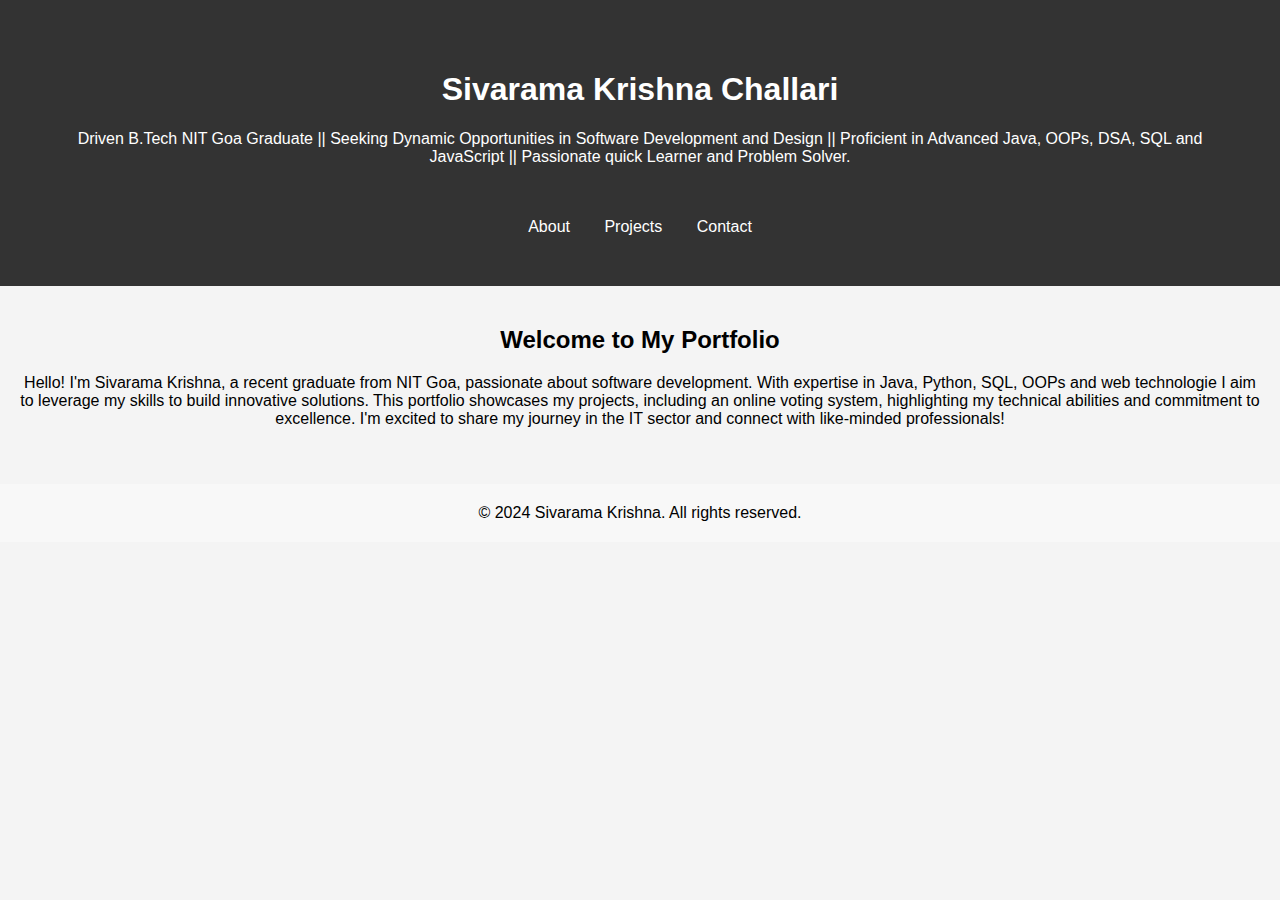
<file: index.html>
<!DOCTYPE html>
<html lang="en">
<head>
    <meta charset="UTF-8">
    <meta name="viewport" content="width=device-width, initial-scale=1.0">
    <title>Your Name | Portfolio</title>
    <link rel="stylesheet" href="styles.css">
</head>
<body>
    <header>
        <h1>Sivarama Krishna Challari</h1>
        <p>Driven B.Tech NIT Goa Graduate || Seeking Dynamic Opportunities in Software Development and Design || Proficient in Advanced Java, OOPs, DSA, SQL and JavaScript || Passionate quick Learner and Problem Solver.</p>
        <br>
        <br>
        <nav>
            <a href="about.html">About</a>
            <a href="projects.html">Projects</a>
            <a href="contact.html">Contact</a>
        </nav>
    </header>

    <section>
        <h2>Welcome to My Portfolio</h2>
<p>Hello! I'm Sivarama Krishna, a recent graduate from NIT Goa, passionate about software development. With expertise in Java, Python, SQL, OOPs and web technologie I aim to leverage my skills to build innovative solutions. This portfolio showcases my projects, including an online voting system, highlighting my technical abilities and commitment to excellence. I'm excited to share my journey in the IT sector and connect with like-minded professionals!</p>

    </section>

    <footer>
        <p>&copy; 2024 Sivarama Krishna. All rights reserved.</p>
    </footer>
</body>
</html>
</file>
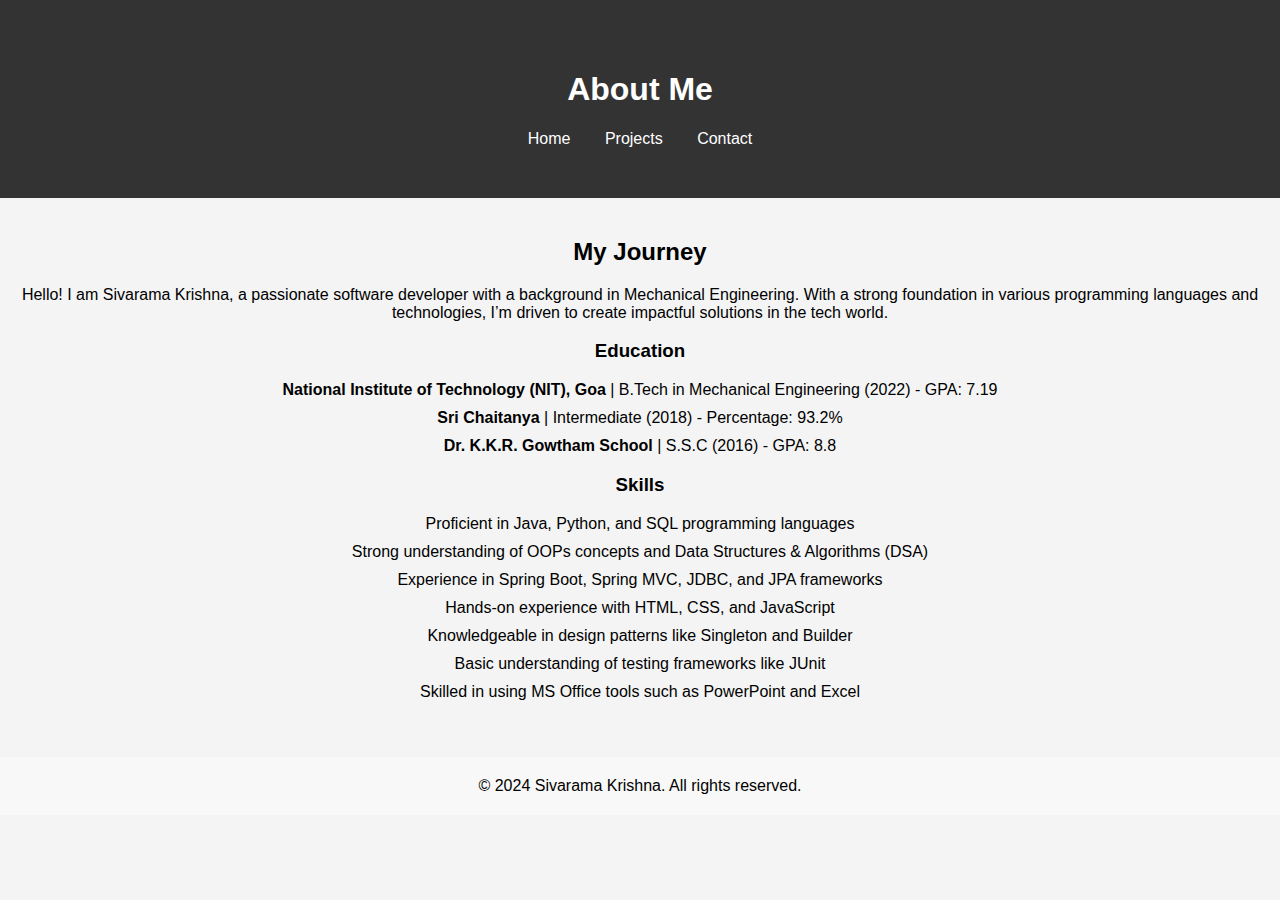
<file: about.html>
<!DOCTYPE html>
<html lang="en">
<head>
    <meta charset="UTF-8">
    <meta name="viewport" content="width=device-width, initial-scale=1.0">
    <title>About Me - Sivarama Krishna</title>
    <link rel="stylesheet" href="styles.css">
</head>
<body>
    <header>
        <h1>About Me</h1>
        <nav>
            <a href="index.html">Home</a>
            <a href="projects.html">Projects</a>
            <a href="contact.html">Contact</a>
        </nav>
    </header>

    <section>
        <h2>My Journey</h2>
        <p>Hello! I am Sivarama Krishna, a passionate software developer with a background in Mechanical Engineering. With a strong foundation in various programming languages and technologies, I’m driven to create impactful solutions in the tech world.</p>
        
        <h3>Education</h3>
        <ul class="no-bullets">
            <li><strong>National Institute of Technology (NIT), Goa</strong> | B.Tech in Mechanical Engineering (2022) - GPA: 7.19</li>
            <li><strong>Sri Chaitanya</strong> | Intermediate (2018) - Percentage: 93.2%</li>
            <li><strong>Dr. K.K.R. Gowtham School</strong> | S.S.C (2016) - GPA: 8.8</li>
        </ul>

        <h3>Skills</h3>
        <ul class="no-bullets">
            <li>Proficient in Java, Python, and SQL programming languages</li>
            <li>Strong understanding of OOPs concepts and Data Structures & Algorithms (DSA)</li>
            <li>Experience in Spring Boot, Spring MVC, JDBC, and JPA frameworks</li>
            <li>Hands-on experience with HTML, CSS, and JavaScript</li>
            <li>Knowledgeable in design patterns like Singleton and Builder</li>
            <li>Basic understanding of testing frameworks like JUnit</li>
            <li>Skilled in using MS Office tools such as PowerPoint and Excel</li>
        </ul>
    </section>

    <footer>
        <p>&copy; 2024 Sivarama Krishna. All rights reserved.</p>
    </footer>
</body>
</html>
</file>
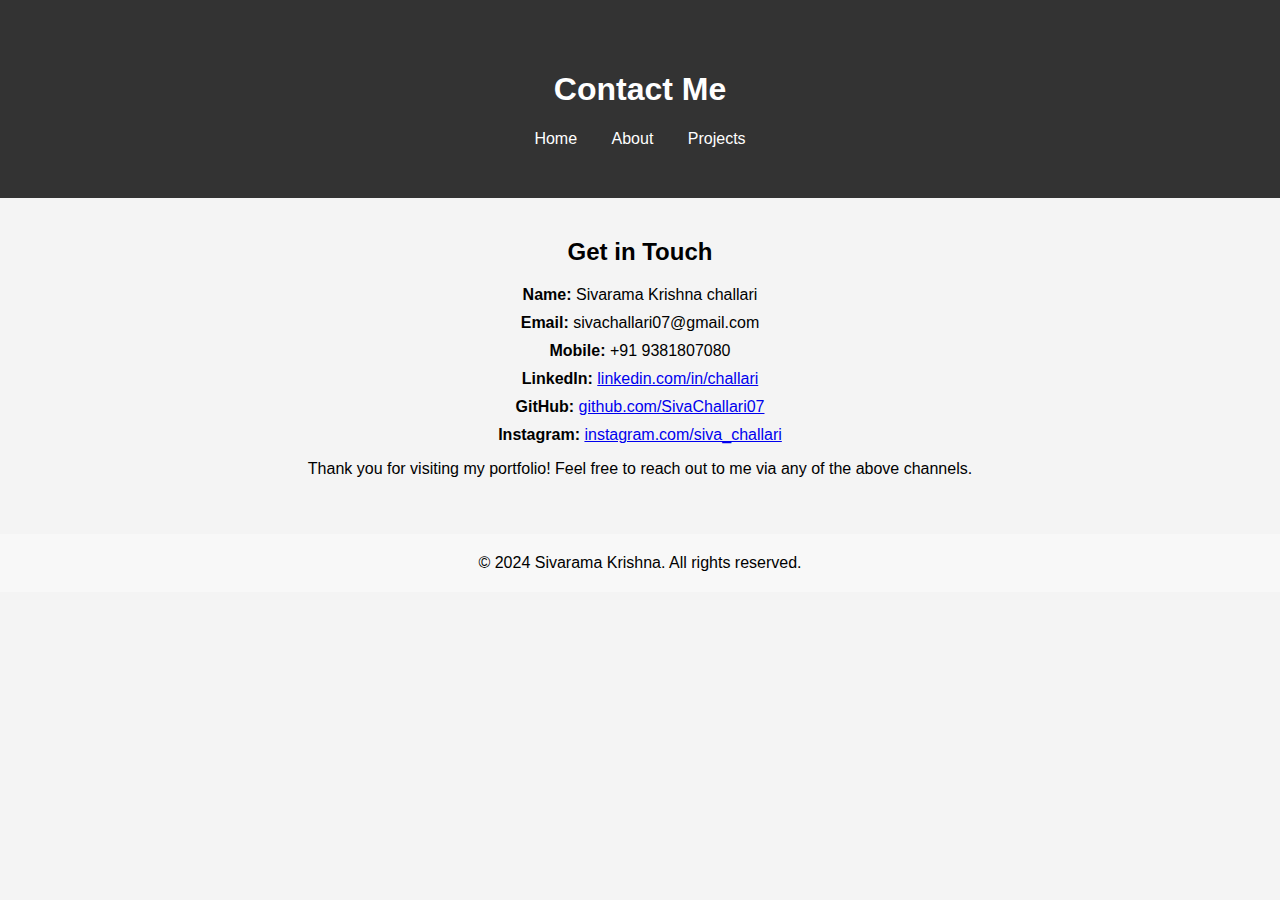
<file: contact.html>
<!DOCTYPE html>
<html lang="en">
<head>
    <meta charset="UTF-8">
    <meta name="viewport" content="width=device-width, initial-scale=1.0">
    <title>Contact</title>
    <link rel="stylesheet" href="styles.css">
</head>
<body>
    <header>
        <h1>Contact Me</h1>
        <nav>
            <a href="index.html">Home</a>
            <a href="about.html">About</a>
            <a href="projects.html">Projects</a>
        </nav>
    </header>

    <section>
        <h2>Get in Touch</h2>
        
        <ul class="no-bullets">
            <li><strong>Name:</strong> Sivarama Krishna challari</li>
            <li><strong>Email:</strong> sivachallari07@gmail.com</li>
            <li><strong>Mobile:</strong> +91 9381807080</li>
            <li><strong>LinkedIn:</strong> <a href="https://www.linkedin.com/in/challari/" target="_blank">linkedin.com/in/challari</a></li>
            <li><strong>GitHub:</strong> <a href="https://github.com/SivaChallari07" target="_blank">github.com/SivaChallari07</a></li>
            <li><strong>Instagram:</strong> <a href="https://instagram.com/siva_challari" target="_blank">instagram.com/siva_challari</a></li>
        </ul>
        
        <p>Thank you for visiting my portfolio! Feel free to reach out to me via any of the above channels.</p>
        
    </section>

    <footer>
        <p>&copy; 2024 Sivarama Krishna. All rights reserved.</p>
    </footer>
</body>
</html>
</file>
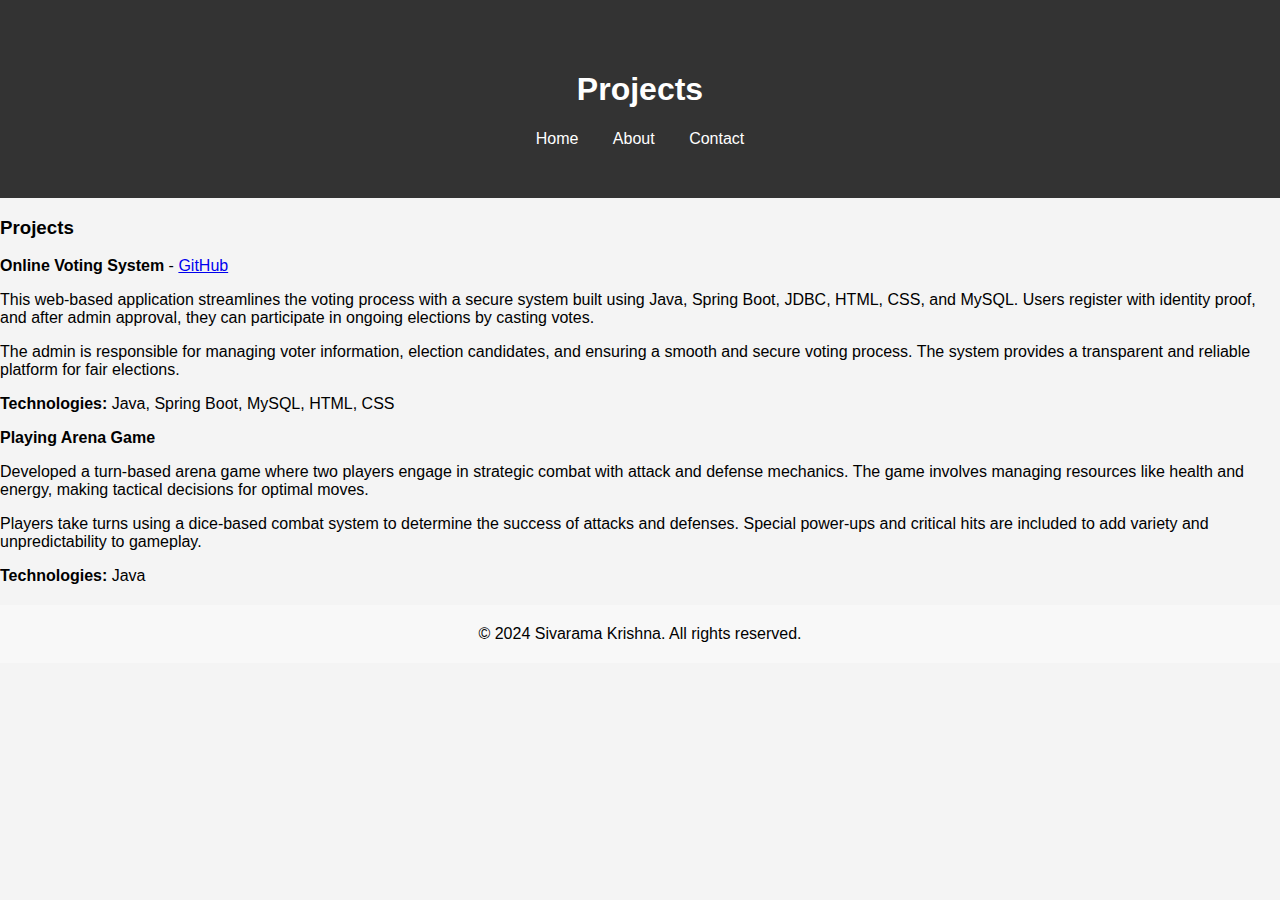
<file: projects.html>
<!DOCTYPE html>
<html lang="en">
<head>
    <meta charset="UTF-8">
    <meta name="viewport" content="width=device-width, initial-scale=1.0">
    <title>Projects</title>
    <link rel="stylesheet" href="styles.css">
</head>
<body>
    <header>
        <h1>Projects</h1>
        <nav>
            <a href="index.html">Home</a>
            <a href="about.html">About</a>
            <a href="contact.html">Contact</a>
        </nav>
    </header>

    <h3>Projects</h3>
<ul class="no-bullets">
    <li>
        <strong>Online Voting System</strong> - <a href="https://github.com/SivaChallari07/online-voting-system" target="_blank">GitHub</a>
        <p>This web-based application streamlines the voting process with a secure system built using Java, Spring Boot, JDBC, HTML, CSS, and MySQL. Users register with identity proof, and after admin approval, they can participate in ongoing elections by casting votes.</p>
        <p>The admin is responsible for managing voter information, election candidates, and ensuring a smooth and secure voting process. The system provides a transparent and reliable platform for fair elections.</p>
        <p><strong>Technologies:</strong> Java, Spring Boot, MySQL, HTML, CSS</p>
    </li>
    
    
    <li>
        <strong>Playing Arena Game</strong>
        <p>Developed a turn-based arena game where two players engage in strategic combat with attack and defense mechanics. The game involves managing resources like health and energy, making tactical decisions for optimal moves.</p>
        <p>Players take turns using a dice-based combat system to determine the success of attacks and defenses. Special power-ups and critical hits are included to add variety and unpredictability to gameplay.</p>
        <p><strong>Technologies:</strong> Java</p>
    </li>
</ul>


<footer>
    <p>&copy; 2024 Sivarama Krishna. All rights reserved.</p>
</footer>
</body>
</html>
</file>
<file: styles.css>
body {
    font-family: Arial, sans-serif;
    margin: 0;
    padding: 0;
    background-color: #f4f4f4;
}

header {
    text-align: center;
    padding: 50px;
    background-color: #333;
    color: white;
}

nav a {
    color: white;
    margin: 0 15px;
    text-decoration: none;
}

section {
    padding: 20px;
    text-align: center;
}

.no-bullets {
    list-style-type: none;
    padding: 0;
}

.no-bullets li {
    margin-bottom: 10px; /* Adds spacing between items */
}
footer {
    text-align: center; /* Centers the text */
    padding: 20px 0; /* Adds some vertical space around the footer */
    background-color: #f8f8f8; /* Optional: Adds a light background color */
    margin-top: 20px; /* Optional: Adds space above the footer */
}

footer p {
    margin: 0; /* Removes default margin */
}
</file>
